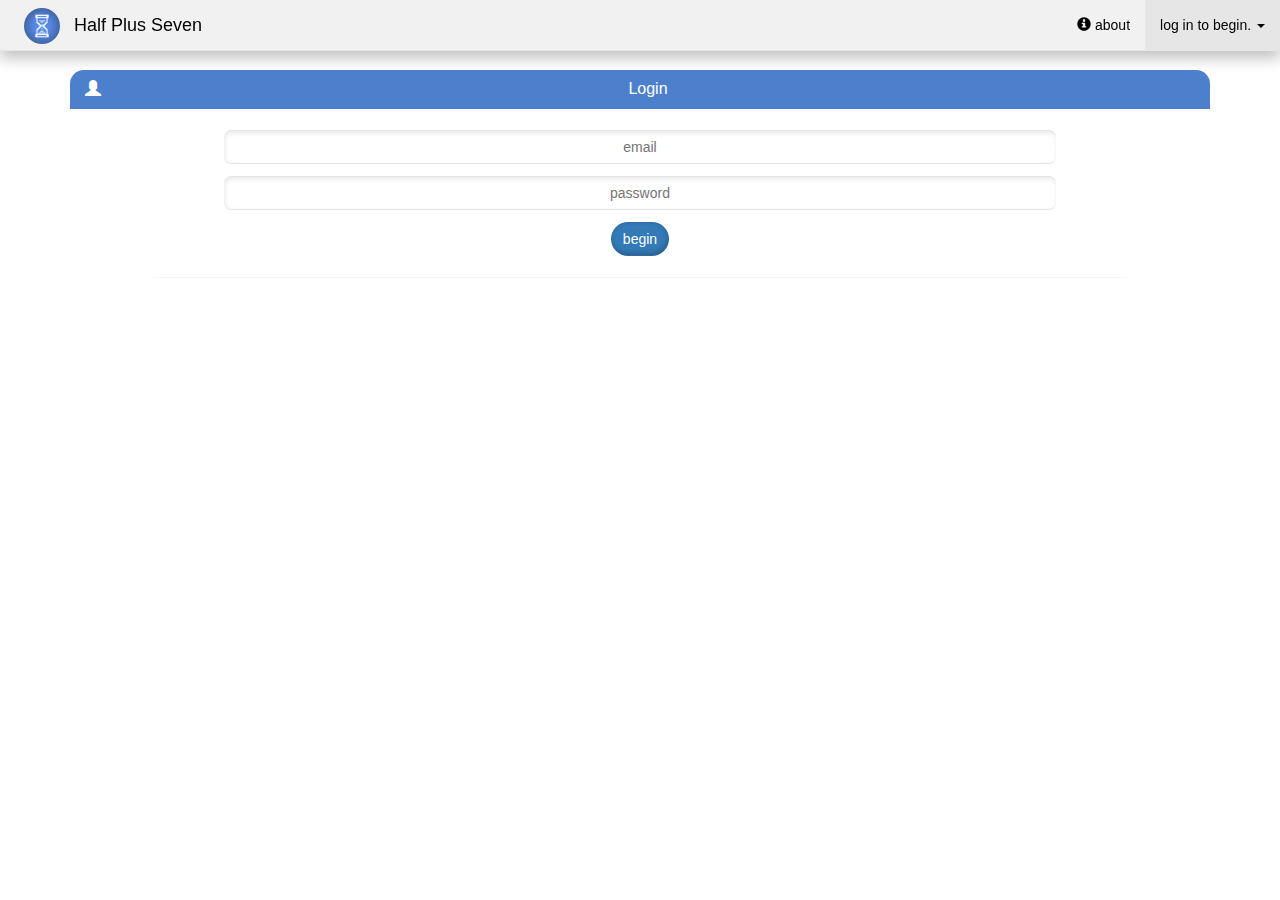
<file: index.html>
<!DOCTYPE html>
<head>
  <meta charset="utf-8">
  <title>Half Plus Seven</title>
  <meta name="description" content="Half Plus Seven">
  <meta name="viewport" content="width=device-width, initial-scale=1">
  <meta name="viewport" content="width=device-width, initial-scale=1, maximum-scale=1, user-scalable=no">
  <link rel="apple-touch-icon" href="apple-touch-icon.png"/>
  <link rel="stylesheet" href="css/styles.css">
  <link rel="stylesheet" href="https://maxcdn.bootstrapcdn.com/bootstrap/3.3.2/css/bootstrap.min.css">
  <script src="https://code.jquery.com/jquery-2.1.3.min.js"></script>
  <script src="https://maxcdn.bootstrapcdn.com/bootstrap/3.3.2/js/bootstrap.min.js"></script>
  <script type="text/javascript" src="http://www.parsecdn.com/js/parse-1.3.3.min.js"></script>
</head>
<body>
  <nav class="navbar navbar-default navbar-fixed-top glass">
    <div class="container-fluid">
      <div class="navbar-header">
        <button type="button" class="navbar-toggle collapsed" data-toggle="collapse" data-target="#half-plus-seven-navbar-collapse">
          <span class="sr-only">Toggle navigation</span>
          <span class="icon-bar"></span>
          <span class="icon-bar"></span>
          <span class="icon-bar"></span>
        </button>        
        <a class="navbar-brand" onclick="window.location.href='index.html';">
          <span>
            <img src="images/half-plus-seven.png" style="border-radius:1in;">
          </span>
          <span class="hidden-xs">
            Half Plus Seven
          </span>
        </a>
      </div>
      <div class="collapse navbar-collapse" id="half-plus-seven-navbar-collapse">
        <ul class="nav navbar-nav navbar-right">
          <li>
            <a href="about.html"><i class="glyphicon glyphicon-info-sign"></i> about</a>
          </li>
          <li class="dropdown">
            <a href="#" class="dropdown-toggle" data-toggle="dropdown" role="button" aria-expanded="false">
              <span id="userProfilePicture"></span>
              <span id="usernameDiv">log in to begin.</span>
              <span class="caret"></span>
            </a>
            <ul class="dropdown-menu" role="menu">
              <li><a onclick="window.location.href='index.html';"><i class="glyphicon glyphicon-hourglass"></i> Half Plus Seven</a></li>
              <li class="divider"></li>
              <li><a onclick="logout()"><i class="glyphicon glyphicon-log-out"></i> Log out</a></li>
            </ul>
          </li>
        </ul>
      </div>
    </div>
  </nav>
  <div class="container">
    <div class="row">
      <div class="col-xs-12 col-sm-12 col-md-12 col-lg-12">
        <div class="panel panel-default login-panel">
          <div class="panel-heading">
            <h3 class="panel-title"> <i class="float-left glyphicon glyphicon-user"></i> Login</h3>
          </div>
          <div class="panel-body">
            <div class="row">
              <div class="col-xs-12 col-sm-12 col-md-12 col-lg-12">
                <input type="email" id="emailInput" placeholder="email" onkeypress="return signup(event)">
                <input type="password" id="passwordInput" placeholder="password" onkeypress="return signup(event)">
              <div class="col-xs-12 col-sm-12 col-md-12 col-lg-12">
                <button class="btn btn-primary" id="loginBtn" onclick="signup('click')">begin</button>
              </div>
            </div>
          </div>
        </div>
      </div>
    </div>
    <div class="content-panel" style="display:none;">
      <div class="panel-heading">
	<h3 class="panel-title"> <i class="float-left glyphicon glyphicon-user"></i> Profile</h3>
      </div>
      <div id="profile"></div>
    </div>
    <div style='clear:both;'><br></div>
    <div class="panel panel-default content-panel" style="display:none;">
      <div class="panel-heading">
	<h3 class="panel-title"> <i class="float-left glyphicon glyphicon-heart"></i> New Person</h3>
      </div>
      <div style='background:#dadada;color:#111;border-bottom:solid .5ex #4d80cc;border-radius: 0 0 0 1em;'>
        <ul><br>
          <div class='quarter'>
            <input id='nameInput' placeholder='Name' type='text'>
          </div>
          <div class='quarter'>
            <input id='ageInput' placeholder='Age' type='number'>
          </div>
          <div class='quarter'>
            <input id='dobInput' placeholder='Birthday' min='14' max='200' type='datetime'>
          </div>
          <span style='position:relative;top:1em;' class='quarter'>
	    <span class='half' style='position:relative;top:-.75em;'><b>Range</b><br><div id="range">-</div></span>
            <span class='half'>
              <button style='position:relative;top:-1.3em;width:3em;height:3em;' class='addPerson btn btn-primary'>
                <i class='glyphicon glyphicon-plus'></i>
              </button>
            </span>
          </span>
        </ul>
        <div style='clear:both;'><br></div>
      </div>
      <div id="list"></div>
    </div>
  </div>
  <script src="js/half-plus-seven.js"></script>
</body>
</html>
</file>
<file: css/styles.css>
body {
    line-height: 1.5em;
    text-align: center;
    padding: 70px 0;
    background: white!important;
    color: #808080!important;
}

.name {
    font-size: 1.75em;
    font-weight: 200;
    position: relative;
    top:-.4em;
    right: -1em;
}

.li-remove {
    padding-right:.5em;top:-.5em;
    cursor: pointer;
}

.rowHover {
    color:#3d3d3d;
    background:#dededf!important;
}

.opaque {
    opacity: 1!important;    
}

.deleting {
    background: #ff3b30!important;
    color: #fffefe!important;
}

.stealth {
    float: left;
    width:100%;
    height:4em;
    position: relative;
    top: 2.5em;
    z-index: 1000000;
}

.stealth i {
    opacity: .1;
}

.stealth span {
    position: relative;
    top: 4em;
}

.panel-heading {
    background: #4d80cc!important;
    border-color: #4d80cc!important;
    color: white!important;
    border-radius: 1em 1em 0 0 !important;
}

.panel-body {
    background: white!important;
}

.panel {
    border:none!important;
    border-radius: 1in!important;
}

.profile-panel {
    background: #dadada!important;
    border-bottom: solid .5ex #4d80cc;
    border-radius: 0 0 1em 1em;
    min-height: 68px;
    padding: 1em;
}

.about-panel {
    text-align: left;
}

.li-remove {
    left:-2em;
    color:#909090!important;
}

.li-remove:hover {
    color:#505050!important;
}

a, button, .btn {
    cursor: pointer;
    color: #4d80cc;
}

ul {
    list-style-type: none;
}

.navbar * a, .navbar * button, .navbar * .btn  {
    cursor: pointer;
    color:black!important;
}

button, .btn {
    box-shadow: inset -1px -2px 5px rgba(25,25,25,.3);
    border-top: solid 1px rgba(0,0,0,.2)!important;
    border-bottom: solid 1px rgba(0,0,0,.2)!important;
    border-radius: 5em!important;
}

button:hover, .btn:hover {
    box-shadow: inset -1px -2px 7px rgba(25,25,25,.6);
}

input, button, .btn {
    margin-top: 6px!important;
    margin-bottom: 6px!important;
    padding-top: 6px!important;
    padding-bottom: 6px!important;
    border-top: solid 1px rgba(0,0,0,.1)!important;
    border-bottom: solid 1px rgba(0,0,0,.1)!important;
    border-left: none!important;
    border-right: none!important;
    border-radius: .5em;
}

input {
    text-align: center;
    background: rgba(255,255,255,.75);
    color: #333;
    width: 75%;
    border: none;
    box-shadow: inset 1px 2px 5px rgba(25,25,25,.1);
}

input:hover {
    border-bottom:solid 1px rgba(0,0,0,.4);
    box-shadow: inset 1px 2px 7px rgba(25,25,25,.4);
}

.corners {
    border-radius: 0!important;
}

.corners-left {
    border-radius: 0 .5em .5em 0;
}

.corners-right {
    border-radius: .5em 0 0 .5em;
}

nav img {
    margin: -1em .5em;
    height: 2em;
    width: 2em;
}

nav .open, nav .dropdown-toggle {
    background: rgba(230,230,230,.95)!important;
}

hr {
    margin: none;
    height: 1px;
    width: 100%;
    background: none;
    border: none;
    box-shadow: none;
}

.glass {
    background: rgba(240,240,240,.9)!important;
    border-bottom: solid 1px rgba(230,230,230,.95)!important;
    box-shadow: 0 .5em 1em rgba(0,0,0,.25)!important;
}

.float-left {
    float: left;
}

.float-right {
    float: right;
}

.bottom-right {
    position: fixed!important;
    bottom: 0!important;
    right: 15px!important;
    padding: 0!important;
    margin: 0!important;
    border-top: 0!important;
}

.half {
    float:left;
    width:50%;
    margin:0;
    padding:0;
}

.third {
    float:left;
    width:33.33%;
    margin:0;
    padding:0;
}

.two-thirds {
    float:left;
    width:66.66%;
    margin:0;
    padding:0;
}

.quarter {
    float:left;
    width:25%;
    margin:0;
    padding:0;
}

.fifth {
    float:left;
    width:20%;
    margin:0;
    padding:0;
}

.two-fifths {
    float:left;
    width:40%;
    margin:0;
    padding:0;
}

#list ul li {
    min-height:2em;
    padding-top: 1em;
    padding-bottom: 1em;
}
</file>
